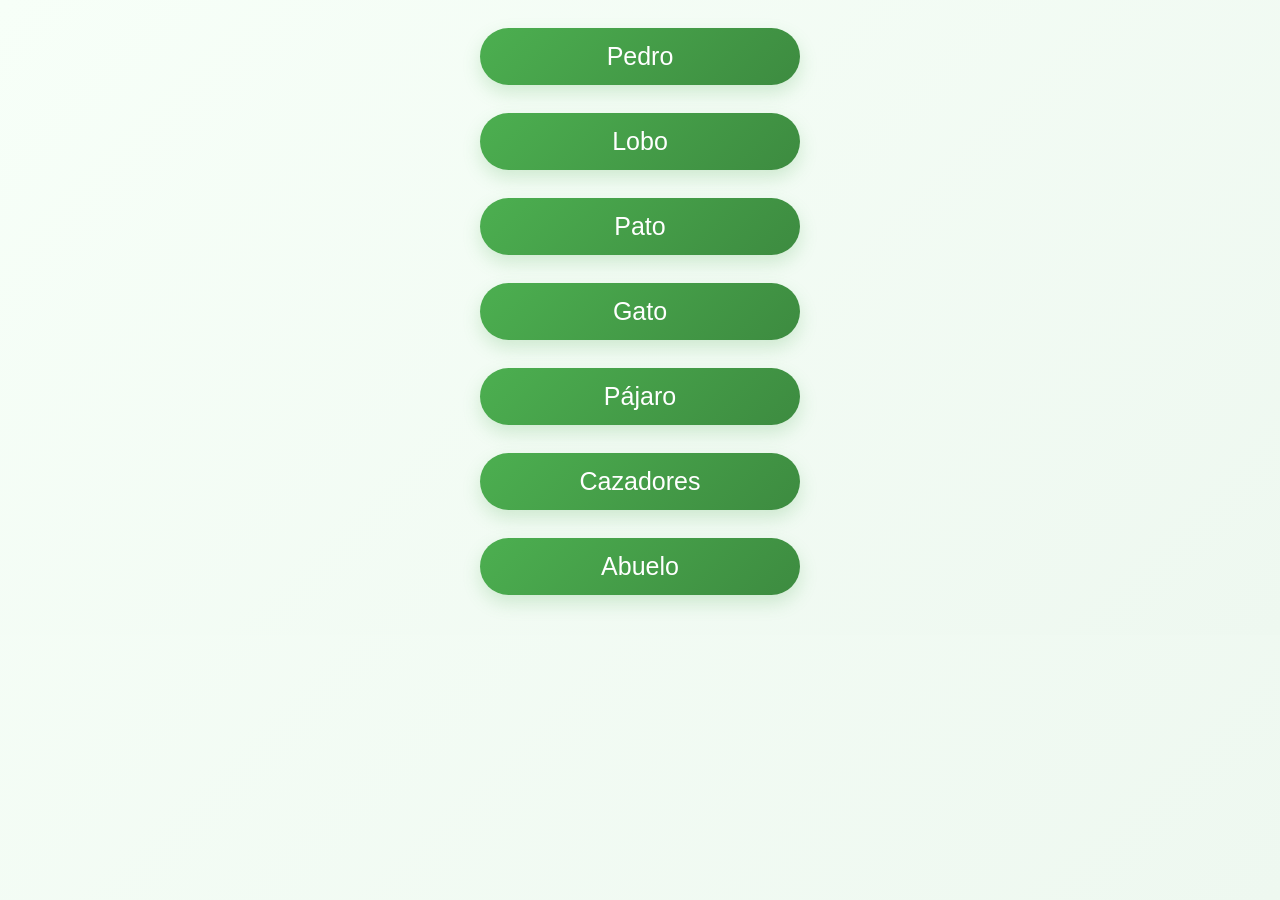
<file: index.html>
<!DOCTYPE html>

    <head>
        <meta charset="UTF-8">
        <meta name="viewport" content="width=device-width, initial-scale=1.0">
        <title>Reproductor de Audios</title>
        <link rel="stylesheet" href="./style.css">
    </head>

    <body>
        <button id="button" onclick="window.location.href='./templates/pedro.html'">Pedro</button>
        <button id="button" onclick="window.location.href='./templates/lobo.html'">Lobo</button>
        <button id="button" onclick="window.location.href='./templates/pato.html'">Pato</button>
        <button id="button" onclick="window.location.href='./templates/gato.html'">Gato</button>
        <button id="button" onclick="window.location.href='./templates/pajaro.html'">Pájaro</button>
        <button id="button" onclick="window.location.href='./templates/cazadores.html'">Cazadores</button>
        <button id="button" onclick="window.location.href='./templates/abuelo.html'">Abuelo</button>
    </body>


</html>
</file>
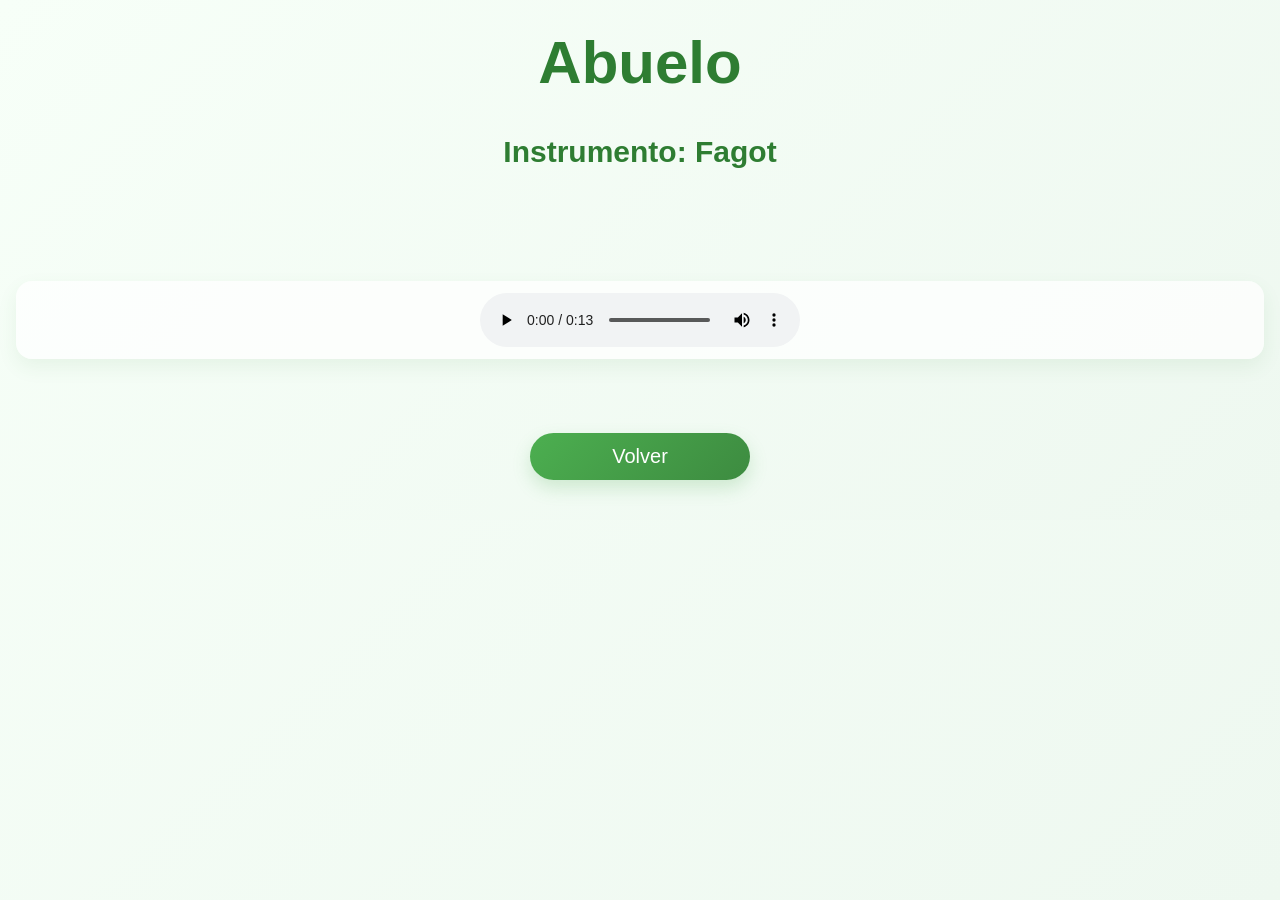
<file: templates/abuelo.html>
<!DOCTYPE html>

<head>
    <meta charset="UTF-8">
    <meta name="viewport" content="width=device-width, initial-scale=1.0">
    <title>Abuelo</title>
    <link rel="stylesheet" href="../style.css">
</head>

<body>
    <h1>Abuelo</h1>
        <h3 id="textCh">
        Instrumento: Fagot
    </h3>
    <br>
    <br>
    <br>
    <br>
    <div class="audio">
        <audio controls>
            <source src="../mp3/Fagot-Abuelo.mp3" type="audio/mpeg">
        </audio>
    </div>
    <br>
    <button id="buttonCh" onclick="window.location.href='../index.html'">Volver</button>
    

</body>
</html>
</file>
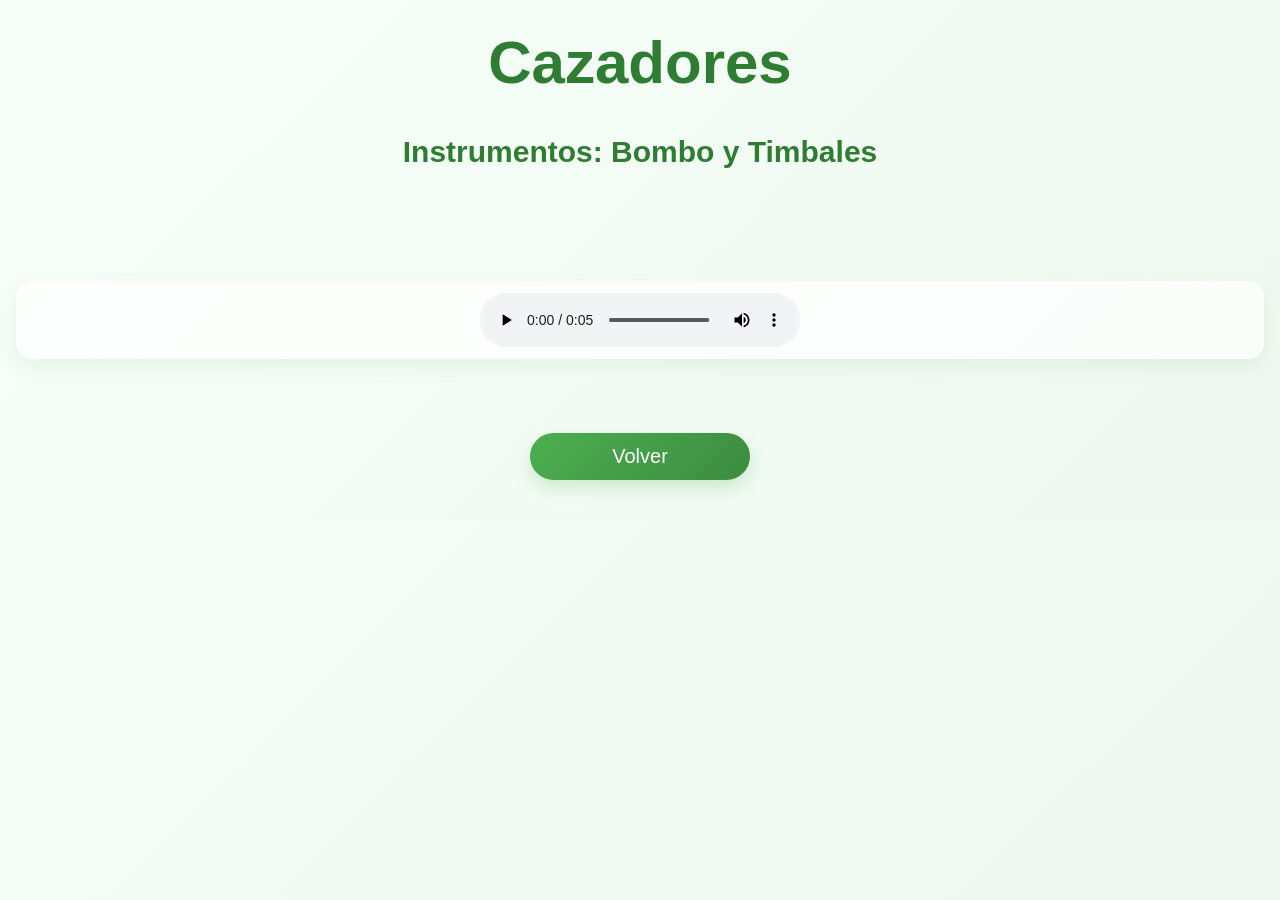
<file: templates/cazadores.html>
<!DOCTYPE html>

<head>
    <meta charset="UTF-8">
    <meta name="viewport" content="width=device-width, initial-scale=1.0">
    <title>Cazadores</title>
    <link rel="stylesheet" href="../style.css">
</head>

<body>
    <h1>Cazadores</h1>
        <h3 id="textCh">
        Instrumentos: Bombo y Timbales
    </h3>
    <br>
    <br>
    <br>
    <br>
    <div class="audio">
        <audio controls>
            <source src="../mp3/Bombo-y-Timbales-Cazadores.mp3" type="audio/mpeg">
        </audio>
    </div>
    <br>
    <button id="buttonCh" onclick="window.location.href='../index.html'">Volver</button>
    

</body>
</html>
</file>
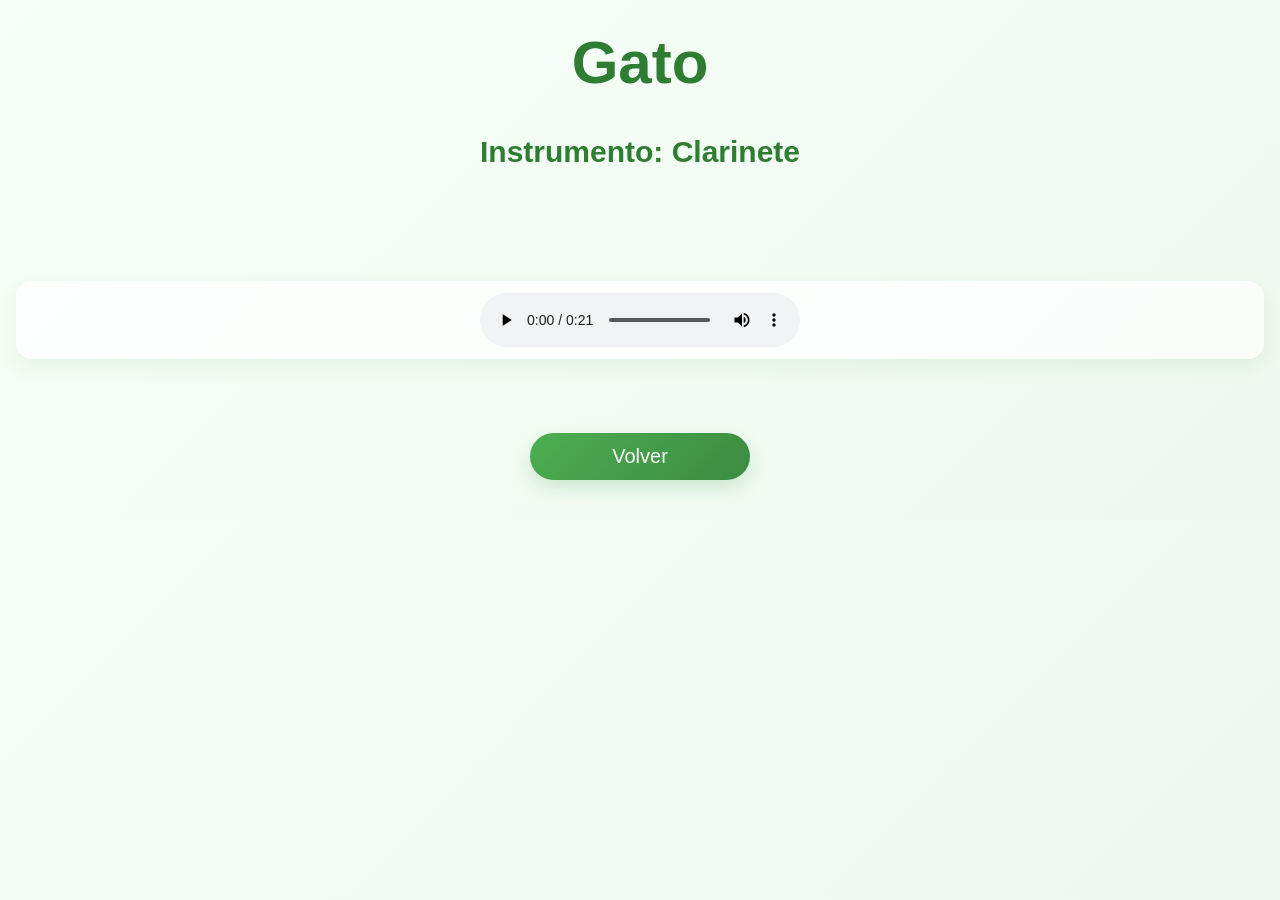
<file: templates/gato.html>
<!DOCTYPE html>

<head>
    <meta charset="UTF-8">
    <meta name="viewport" content="width=device-width, initial-scale=1.0">
    <title>Gato</title>
    <link rel="stylesheet" href="../style.css">
</head>

<body>
    <h1>Gato</h1>
        <h3 id="textCh">
        Instrumento: Clarinete
    </h3>
    <br>
    <br>
    <br>
    <br>
    <div class="audio">
        <audio controls>
            <source src="../mp3/Clarinete-Gato.mp3" type="audio/mpeg">
        </audio>
    </div>
    <br>
    <button id="buttonCh" onclick="window.location.href='../index.html'">Volver</button>
    
</body>
</html>
</file>
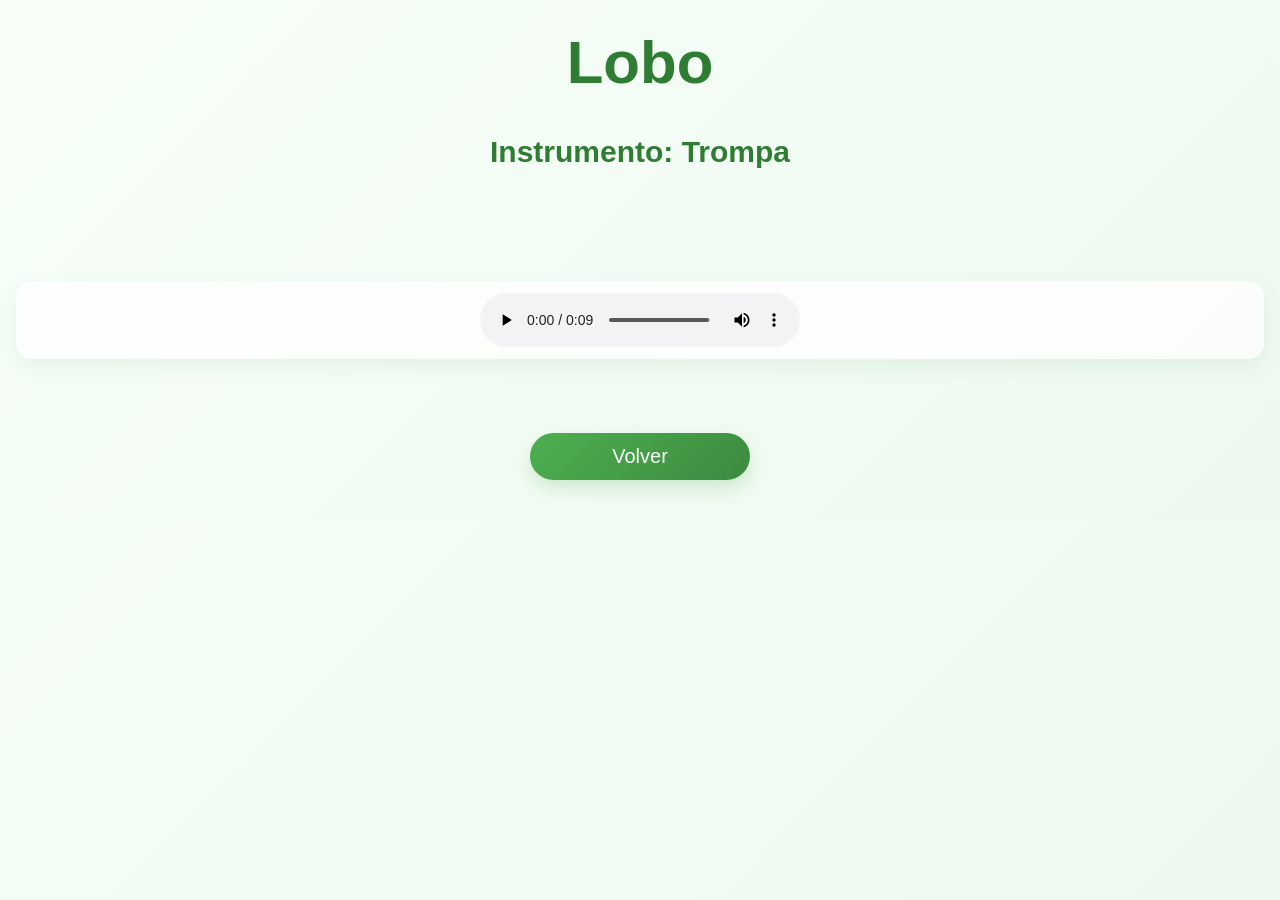
<file: templates/lobo.html>
<!DOCTYPE html>

<head>
    <meta charset="UTF-8">
    <meta name="viewport" content="width=device-width, initial-scale=1.0">
    <title>Lobo</title>
    <link rel="stylesheet" href="../style.css">
</head>

<body>
    <h1>Lobo</h1>
        <h3 id="textCh">
        Instrumento: Trompa
    </h3>
    <br>
    <br>
    <br>
    <br>
    <div class="audio">
        <audio controls>
            <source src="../mp3/Trompa-Lobo.mp3" type="audio/mpeg">
        </audio>
    </div>
    <br>
    <button id="buttonCh" onclick="window.location.href='../index.html'">Volver</button>
    

</body>
</html>
</file>
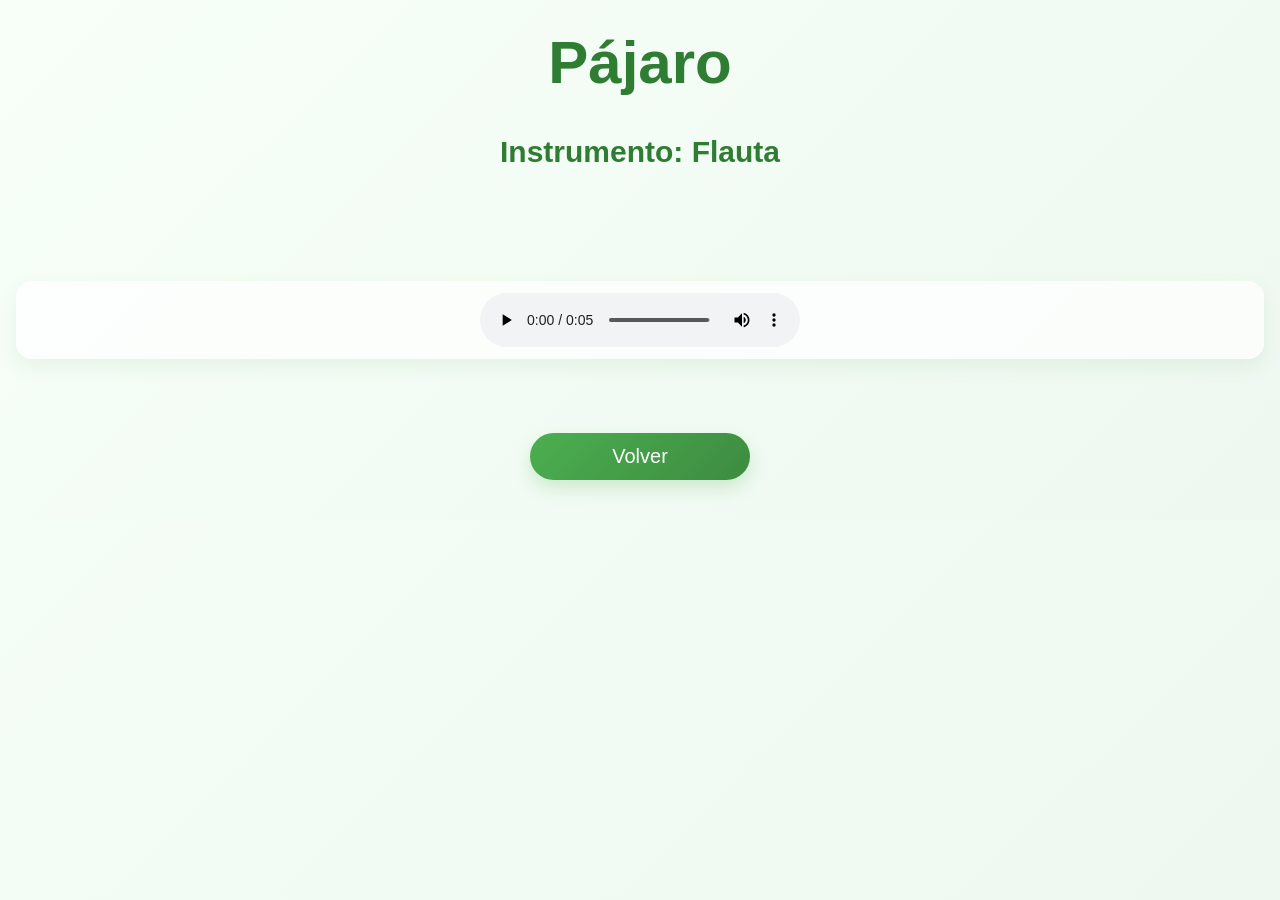
<file: templates/pajaro.html>
<!DOCTYPE html>

<head>
    <meta charset="UTF-8">
    <meta name="viewport" content="width=device-width, initial-scale=1.0">
    <title>Pájaro</title>
    <link rel="stylesheet" href="../style.css">
</head>

<body>
    <h1>Pájaro</h1>
        <h3 id="textCh">
        Instrumento: Flauta
    </h3>
    <br>
    <br>
    <br>
    <br>
    <div class="audio">
        <audio controls>
            <source src="../mp3/Flauta-Pájaro.mp3" type="audio/mpeg">
        </audio>
    </div>
    <br>
    <button id="buttonCh" onclick="window.location.href='../index.html'">Volver</button>
    

</body>
</html>
</file>
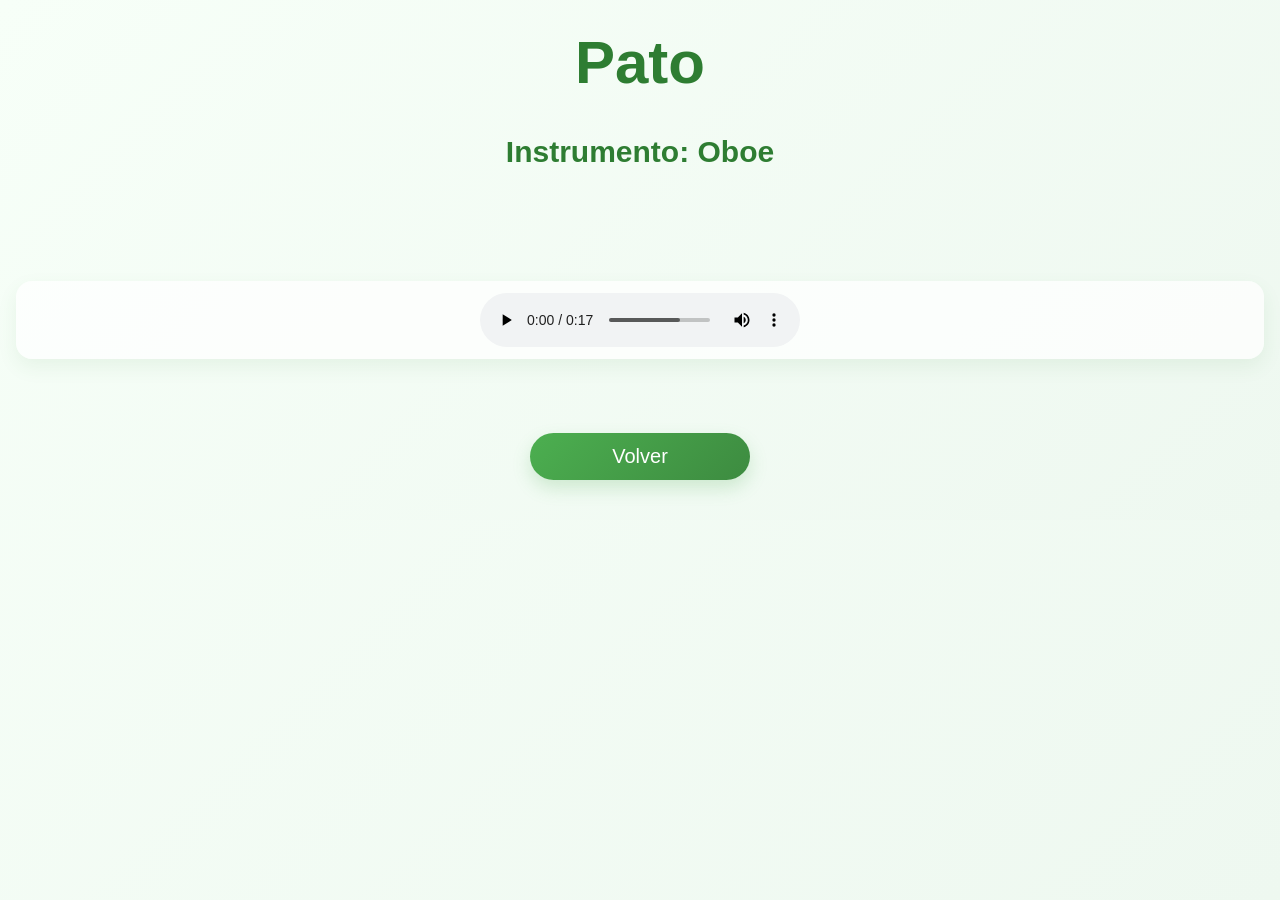
<file: templates/pato.html>
<!DOCTYPE html>

<head>
    <meta charset="UTF-8">
    <meta name="viewport" content="width=device-width, initial-scale=1.0">
    <title>Pato</title>
    <link rel="stylesheet" href="../style.css">
</head>

<body>
    <h1>Pato</h1>
        <h3 id="textCh">
        Instrumento: Oboe
    </h3>
    <br>
    <br>
    <br>
    <br>
    <div class="audio">
        <audio controls>
            <source src="../mp3/Oboe-Pato.mp3" type="audio/mpeg">
        </audio>
    </div>
    <br>
    <button id="buttonCh" onclick="window.location.href='../index.html'">Volver</button>
    

</body>
</html>
</file>
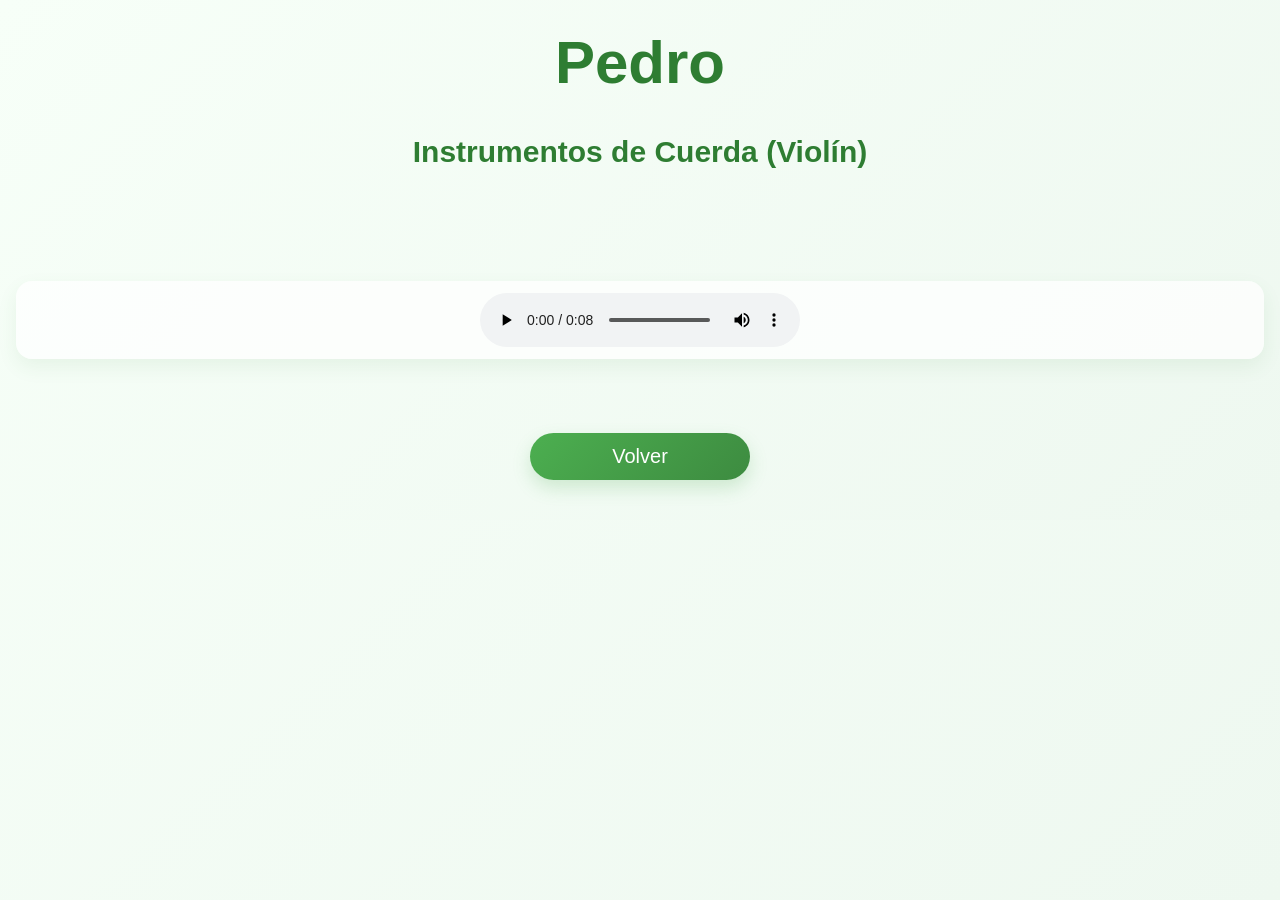
<file: templates/pedro.html>
<!DOCTYPE html>

<head>
    <meta charset="UTF-8">
    <meta name="viewport" content="width=device-width, initial-scale=1.0">
    <title>Pedro</title>
    <link rel="stylesheet" href="../style.css">
</head>

<body>
    <h1>Pedro</h1>
        <h3 id="textCh">
        Instrumentos de Cuerda (Violín)
    </h3>
    <br>
    <br>
    <br>
    <br>
    <div class="audio">
        <audio controls>
            <source src="../mp3/Violín-_vientos-de-cuerda_-Pedro.mp3" type="audio/mpeg">
        </audio>
    </div>
    <br>
    <button id="buttonCh" onclick="window.location.href='../index.html'">Volver</button>
    

</body>
</html>
</file>
<file: style.css>
:root {
    color-scheme: light;
}

* {
    box-sizing: border-box;
}

html, body {
    margin: 0;
    padding: 0;
    min-height: 100%;
    background: linear-gradient(135deg, #f7fff8 0%, #eef8f0 100%);
    font-family: Arial, Helvetica, sans-serif;
    color: #2f4f3f;
}

body {
    padding: 20px 16px 32px;
    display: flex;
    flex-direction: column;
    align-items: center;
    gap: 12px;
}

#button,
#buttonCh {
    background: linear-gradient(135deg, #4CAF50 0%, #3d8b40 100%);
    border: none;
    color: white;
    padding: 14px 16px;
    text-align: center;
    text-decoration: none;
    display: block;
    font-size: clamp(16px, 3vw, 25px);
    margin: 8px auto;
    cursor: pointer;
    transition: transform 0.2s ease, box-shadow 0.2s ease, background 0.3s ease;
    width: min(320px, 100%);
    border-radius: 999px;
    box-shadow: 0 8px 18px rgba(76, 175, 80, 0.22);
}

#button:hover,
#buttonCh:hover {
    transform: translateY(-2px);
    background: linear-gradient(135deg, #ffffff 0%, #f0f8f1 100%);
    color: #2e7d32;
    border: 2px solid #4CAF50;
    box-shadow: 0 10px 22px rgba(76, 175, 80, 0.18);
}

#buttonCh {
    width: min(220px, 100%);
    font-size: clamp(16px, 4vw, 20px);
    padding: 12px 18px;
    margin-top: 16px;
}

#textCh {
    text-align: center;
    font-size: clamp(18px, 4vw, 30px);
    color: #2e7d32;
    margin: 8px 0 4px;
    font-weight: 600;
}

h1 {
    text-align: center;
    font-size: clamp(28px, 7vw, 60px);
    color: #2e7d32;
    margin: 8px 0 18px;
    font-weight: 700;
}

.audio {
    display: flex;
    justify-content: center;
    align-items: center;
    width: 100%;
    margin: 12px 0 16px;
    padding: 12px;
    background: rgba(255, 255, 255, 0.75);
    border-radius: 16px;
    box-shadow: 0 8px 20px rgba(46, 125, 50, 0.08);
}

.audio audio {
    width: min(100%, 320px);
}

@media (max-width: 480px) {
    body {
        padding: 12px 12px 24px;
        gap: 10px;
    }

    #button,
    #buttonCh {
        width: 100%;
        padding: 12px 14px;
        font-size: 16px;
        border-radius: 999px;
    }

    #buttonCh {
        max-width: none;
        min-height: 44px;
        white-space: nowrap;
        overflow: visible;
    }

    h1 {
        font-size: 32px;
        margin-bottom: 12px;
    }

    #textCh {
        font-size: 20px;
    }

    .audio {
        padding: 10px;
    }

    .audio audio {
        width: 100%;
    }
}
</file>
